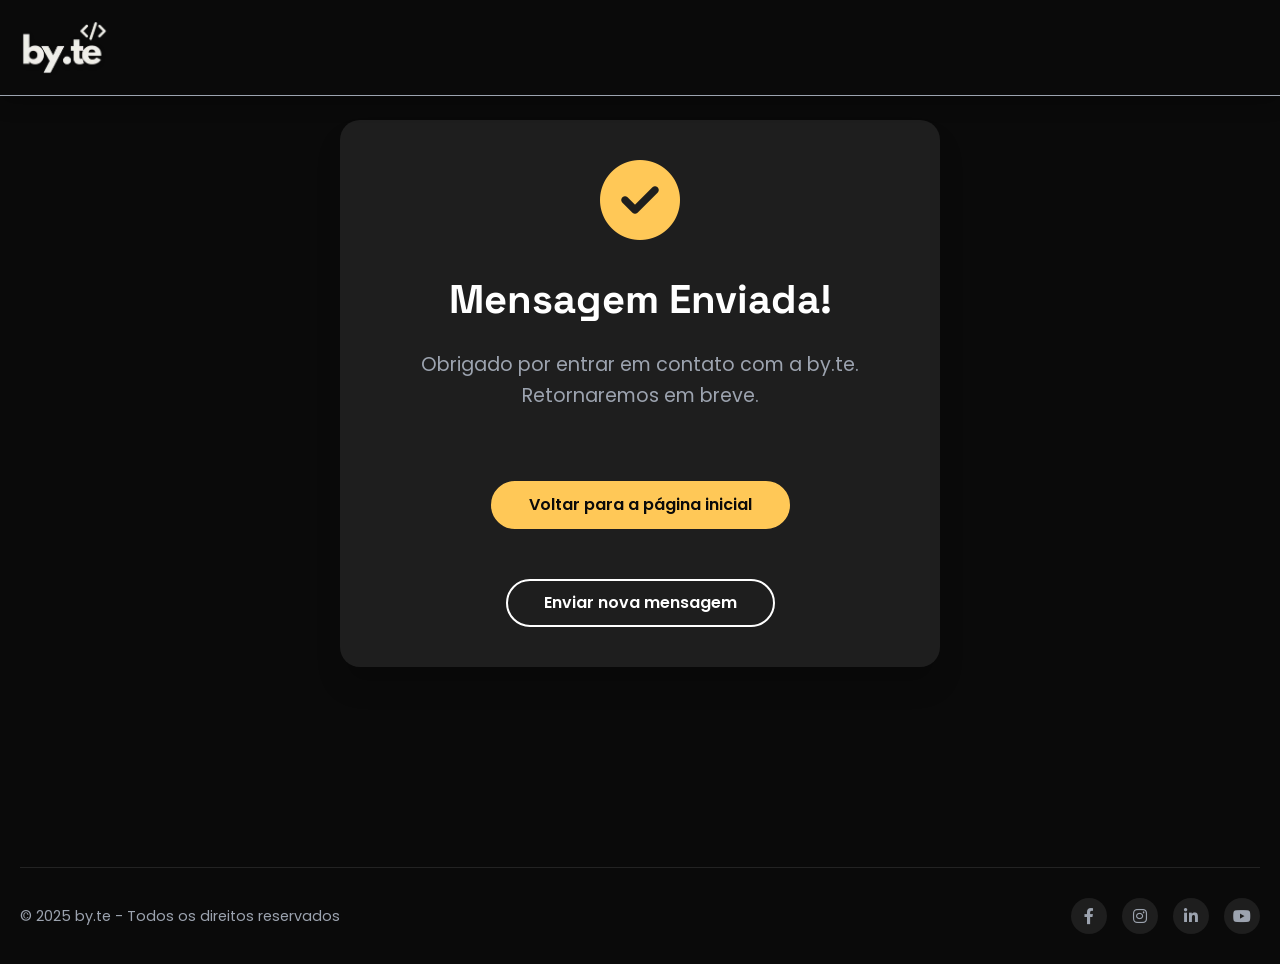
<file: obrigado.html>
<!DOCTYPE html>
<html lang="pt-BR">
<head>
  <meta charset="UTF-8">
  <meta name="viewport" content="width=device-width, initial-scale=1.0">
  <link rel="stylesheet" href="css/all.min.css">
  <link rel="stylesheet" href="css/fonts.css">
  <link rel="stylesheet" href="style.css">
  <link rel="icon" type="image/png" href="imgs/Byte.webp">

  <title>Mensagem Enviada | by.te</title>
  <meta name="description" content="Obrigado por entrar em contato com a by.te. Retornaremos em breve.">
  <meta name="robots" content="noindex, follow">
<script>addEventListener('load',function(){document.documentElement.classList.add('bg-ready')})</script>
</head>
<body>
  <!-- Header -->
  <header id="header" class="performance-optimized">
    <div class="container header-container">
      <a href="/" class="logo" aria-label="By.te - Página inicial">
        <img src="imgs/Byte.webp" alt="by.te logo" width="120" height="40" fetchpriority="high">
      </a>
    </div>
  </header>

  <main>
    <section class="thank-you-section">
      <div class="container">
        <div class="thank-you-content">
          <div class="thank-you-icon">
            <i class="fas fa-check-circle"></i>
          </div>
          <h1>Mensagem Enviada!</h1>
          <p>Obrigado por entrar em contato com a by.te. Retornaremos em breve.</p>
          <div class="thank-you-actions">
            <a href="/" class="cta-btn cta-btn-primary">Voltar para a página inicial</a>
            <a href="/#contact" class="cta-btn cta-btn-secondary">Enviar nova mensagem</a>
          </div>
        </div>
      </div>
    </section>
  </main>

  <!-- Footer -->
  <footer class="footer">
    <div class="container">
      <div class="footer-bottom">
        <p class="copyright">&copy; 2025 by.te - Todos os direitos reservados</p>
        <div class="footer-social">
          <a href="#" aria-label="Facebook"><i class="fab fa-facebook-f"></i></a>
          <a href="https://instagram.com/byte_ag" aria-label="Instagram"><i class="fab fa-instagram"></i></a>
          <a href="#" aria-label="LinkedIn"><i class="fab fa-linkedin-in"></i></a>
          <a href="#" aria-label="YouTube"><i class="fab fa-youtube"></i></a>
        </div>
      </div>
    </div>
  </footer>

  <script src="script.js" defer></script>
</body>
</html>
</file>
<file: css/fonts.css>
@font-face {
  font-family: 'Poppins';
  font-style: normal;
  font-weight: 300;
  font-display: swap;
  src: url(../fonts/poppins/poppins-300.woff2) format('woff2');
}
@font-face {
  font-family: 'Poppins';
  font-style: normal;
  font-weight: 400;
  font-display: swap;
  src: url(../fonts/poppins/poppins-400.woff2) format('woff2');
}
@font-face {
  font-family: 'Poppins';
  font-style: normal;
  font-weight: 500;
  font-display: swap;
  src: url(../fonts/poppins/poppins-500.woff2) format('woff2');
}
@font-face {
  font-family: 'Poppins';
  font-style: normal;
  font-weight: 600;
  font-display: swap;
  src: url(../fonts/poppins/poppins-600.woff2) format('woff2');
}
@font-face {
  font-family: 'Poppins';
  font-style: normal;
  font-weight: 700;
  font-display: swap;
  src: url(../fonts/poppins/poppins-700.woff2) format('woff2');
}
@font-face {
  font-family: 'Poppins';
  font-style: normal;
  font-weight: 800;
  font-display: swap;
  src: url(../fonts/poppins/poppins-800.woff2) format('woff2');
}
@font-face {
  font-family: 'Space Grotesk';
  font-style: normal;
  font-weight: 400;
  font-display: swap;
  src: url(../fonts/space-grotesk/space-grotesk-400.woff2) format('woff2');
}
@font-face {
  font-family: 'Space Grotesk';
  font-style: normal;
  font-weight: 500;
  font-display: swap;
  src: url(../fonts/space-grotesk/space-grotesk-500.woff2) format('woff2');
}
@font-face {
  font-family: 'Space Grotesk';
  font-style: normal;
  font-weight: 600;
  font-display: swap;
  src: url(../fonts/space-grotesk/space-grotesk-600.woff2) format('woff2');
}
@font-face {
  font-family: 'Space Grotesk';
  font-style: normal;
  font-weight: 700;
  font-display: swap;
  src: url(../fonts/space-grotesk/space-grotesk-700.woff2) format('woff2');
}
</file>
<file: style.css>
body,header{background-color:var(--bg-color)}.header-cta,.logo img,header{transition:.3s}.container,header,nav ul li a:focus::after,nav ul li a:hover::after{width:100%}.menu-toggle,body,nav ul li a{color:var(--text-color)}.header-cta,nav ul li a{font-size:1rem;text-decoration:none}.hero,body{min-height:100vh}*,.testimonial-slide{box-sizing:border-box}.footer-links,nav ul{list-style:none}.cta-btn,.form-message,.hero,.hero h1,.hero p,.section-header,.subsection-title,.tech-item{text-align:center}.cta-btn,.footer-links a,.footer-social a,.header-cta,.logo,.portfolio-link,.service-card,.service-link,.social-link,.whatsapp-button,nav ul li a{text-decoration:none}:root{--primary-color:#ffc857;--primary-light:#ffd57e;--primary-dark:#e6b43e;--text-color:#ffffff;--bg-color:#0a0a0a;--bg-light:#121212;--bg-lighter:#1e1e1e;--accent-blue:#4361ee;--accent-purple:#7b2cbf;--accent-green:#2ec4b6;--accent-red:#e63946;--accent-orange:#ff6b35;--light-bg:#f8f9fa;--dark-text:#212529;--gray-text:#9ca3af;--medium-gray:#6b7280;--service-bg:#121212;--service-hover:#1a1a1a;--menu-bg:rgba(10, 10, 10, 0.98);--menu-overlay:rgba(0, 0, 0, 0.7);--transition-speed:0.2s;--border-radius-sm:8px;--border-radius-md:12px;--border-radius-lg:20px;--border-radius-xl:30px;--shadow-sm:0 4px 6px rgba(0, 0, 0, 0.1);--shadow-md:0 10px 15px rgba(0, 0, 0, 0.1);--shadow-lg:0 20px 25px rgba(0, 0, 0, 0.15);--shadow-highlight:0 10px 20px rgba(255, 200, 87, 0.2)}*{margin:0;padding:0}body{font-family:Poppins,system-ui,-apple-system,BlinkMacSystemFont,sans-serif;line-height:1.5;overflow-x:hidden;text-rendering:optimizeSpeed;will-change:transform}.transition-transform{transition:transform var(--transition-speed) ease;will-change:transform}.transition-opacity{transition:opacity var(--transition-speed) ease;will-change:opacity}.fade-in{animation:.3s forwards fadeIn;will-change:opacity}img{max-width:100%;height:auto;content-visibility:auto}.smooth-scroll{scroll-behavior:smooth;-webkit-overflow-scrolling:touch}.about-section,.author-image,.clients-section,.faq-answer,.faq-item,.faq-section,.footer,.hero,.portfolio-item,.service-card,.service-image,.tech-section,.testimonial-slider,.thank-you-section,.visually-hidden{overflow:hidden}.performance-optimized{transform:translateZ(0);backface-visibility:hidden;perspective:1000px}h1,h2,h3,h4,h5,h6{font-family:"Space Grotesk",Poppins,sans-serif;font-weight:700}.container{max-width:1280px;margin:0 auto;padding:0 20px}.visually-hidden{border:0;clip:rect(0 0 0 0);height:1px;margin:-1px;padding:0;position:absolute;width:1px}header{padding:20px 0;position:fixed;top:0;left:0;z-index:1000;box-shadow:0 4px 20px rgba(0,0,0,.3);border-bottom:1px solid var(--gray-text)}.hamburger-icon,.hero,.hero h1 span,.hero-content,nav,nav ul li a{position:relative}.header-container{display:flex;justify-content:space-between;align-items:center}.logo{display:block;z-index:1001}.logo:focus,.menu-toggle:focus,.scroll-to-top:focus{outline:2px solid var(--primary-color);outline-offset:3px}.logo img{height:auto;width:90px;display:block}header.scrolled .logo img{width:80px}nav ul{display:flex;align-items:center}nav ul li{margin-left:40px}nav ul li:last-child{margin:0 40px}nav ul li a{font-weight:500;text-transform:uppercase;transition:color .3s;padding:5px}nav ul li a::after{content:"";position:absolute;width:0;height:2px;bottom:0;left:0;background-color:var(--primary-color);transition:width .3s}nav ul li a:focus,nav ul li a:hover{color:var(--primary-color);outline:0}.menu-toggle{display:none;cursor:pointer;background:0 0;border:none;padding:10px;z-index:1001;transition:all var(--transition-speed) ease}.header-cta,.hero h1 span::after{background-color:var(--primary-color)}.hamburger-icon{display:inline-block;width:30px;height:20px}.hamburger-icon span{display:block;position:absolute;height:3px;width:100%;background:var(--text-color);border-radius:3px;opacity:1;left:0;transform:rotate(0);transition:.25s ease-in-out}.hamburger-icon span:first-child{top:0}.hamburger-icon span:nth-child(2),.hamburger-icon span:nth-child(3){top:9px}.hamburger-icon span:nth-child(4){top:18px}.menu-toggle.active .hamburger-icon span:first-child,.menu-toggle.active .hamburger-icon span:nth-child(4){top:9px;width:0%;left:50%}.menu-toggle.active .hamburger-icon span:nth-child(2){transform:rotate(45deg)}.menu-toggle.active .hamburger-icon span:nth-child(3){transform:rotate(-45deg)}.header-cta{display:inline-block;color:var(--bg-color);padding:12px 40px;border-radius:var(--border-radius-xl);font-weight:600;border:2px solid var(--primary-color);margin-left:30px}.hero h1,.service-tag{color:var(--text-color)}.about-text .highlight,.service-tag{font-weight:500}.cta-btn,.service-tag{border-radius:var(--border-radius-xl);transition:.3s}.header-cta:focus,.header-cta:hover{background-color:transparent;color:var(--primary-color);transform:translateY(-2px);outline:0}.hero{display:flex;flex-direction:column;justify-content:center;align-items:center;padding:70px 0 60px}.hero::before{content:"";position:absolute;top:0;left:0;width:100%;height:100%;background:radial-gradient(ellipse at 70% 20%,rgba(255,200,87,.14),transparent 60%),linear-gradient(160deg,#1e1e1e 0%,#121212 55%,#0a0a0a 100%);z-index:-1}.hero-content{z-index:2;max-width:1000px}.hero h1{font-size:3.5rem;font-weight:800;margin-bottom:20px;line-height:1.1;width:100%}.hero h1 span{color:var(--primary-color);display:inline-block}.hero h1 span::after{content:"";position:absolute;width:100%;height:8px;bottom:5px;left:0;opacity:.3;z-index:-1}.hero p{font-size:1.2rem;max-width:850px;margin:0 auto 20px;padding:0 20px;width:100%;color:var(--gray-text)}.services-list{display:flex;flex-wrap:wrap;justify-content:center;gap:15px;margin:0 auto;max-width:900px}.service-tag{background-color:rgba(255,255,255,.1);padding:8px 16px;font-size:.9rem}.cta-btn,.feature-title,.slogan{font-weight:600}.footer-social a:hover,.service-tag:hover,.social-link:hover{background-color:var(--primary-color);color:var(--bg-color);transform:translateY(-3px)}.cta-buttons{display:flex;gap:20px;justify-content:center;margin-top:0;flex-wrap:wrap}.cta-btn{padding:10px 36px;font-size:1rem}.cta-btn-primary{background-color:var(--primary-color);color:var(--bg-color);border:2px solid var(--primary-color)}.cta-btn-primary:focus,.cta-btn-primary:hover{background-color:var(--primary-dark);border-color:var(--primary-dark);transform:translateY(-3px);box-shadow:var(--shadow-highlight);outline:0}.cta-btn-secondary{background-color:transparent;color:var(--text-color);border:2px solid var(--text-color)}.cta-btn-secondary:focus,.cta-btn-secondary:hover{background-color:var(--text-color);color:var(--bg-color);transform:translateY(-3px);box-shadow:var(--shadow-md);outline:0}.faq-item.active .faq-question,.service-card:hover .service-icon,.subsection-title::after{background-color:var(--primary-color)}.about-section,.about-text .highlight,.scroll-down,.section-header h2{color:var(--text-color)}.scroll-down{position:absolute;bottom:0;left:50%;transform:translateX(-50%);display:flex;flex-direction:column;align-items:center;font-size:.9rem;opacity:.7;transition:.3s;cursor:pointer}.scroll-down:hover{opacity:1;transform:translate(-50%,-5px)}.scroll-down i{font-size:1.5rem;animation:2s infinite bounce}@keyframes bounce{0%,100%,20%,50%,80%{transform:translateY(0)}40%{transform:translateY(-10px)}60%{transform:translateY(-5px)}}.about-section{background-color:var(--bg-color);padding:95px 0;position:relative}.about-background{position:absolute;top:0;left:0;width:100%;height:100%;opacity:.5;pointer-events:none;z-index:0}.section-header{margin-bottom:60px;position:relative}.section-header h2{font-size:2.5rem;font-weight:700;margin-bottom:20px;position:relative;display:inline-block}.contact-text a:hover,.section-header h2 span{color:var(--primary-color)}.section-header h2::after{content:"";position:absolute;width:80px;height:4px;background:var(--primary-color);bottom:-10px;left:50%;transform:translateX(-50%)}.section-header p{font-size:1.2rem;color:var(--gray-text);max-width:700px;margin:20px auto 0}.about-content{display:grid;grid-template-columns:repeat(3,1fr);gap:40px;position:relative;z-index:1}.about-features,.about-image,.about-values{gap:20px;display:flex}.about-text{grid-column:1/2}.about-values{grid-column:2/3;flex-direction:column}.about-image{grid-column:3/4;flex-direction:column;position:relative}.about-image img{width:100%;border-radius:var(--border-radius-lg);box-shadow:var(--shadow-lg);object-fit:cover;aspect-ratio:4/3}.about-image::before{content:"";position:absolute;width:calc(100% + 20px);height:calc(100% + 40px);border:3px solid var(--primary-color);border-radius:var(--border-radius-lg);top:-20px;left:20px;z-index:-1}.about-text h3{font-size:2rem;margin-bottom:20px;color:var(--primary-color)}.about-text p{margin-bottom:20px;font-size:1.1rem;line-height:1.8;color:var(--gray-text)}.about-features{flex-wrap:wrap;margin-top:30px}.feature-item{flex:1;min-width:200px;background-color:rgba(0,0,0,.2);padding:20px;border-radius:var(--border-radius-md);transition:.3s}.contact-card:hover,.feature-item:hover{transform:translateY(-5px);box-shadow:var(--shadow-md)}.feature-icon{width:50px;height:50px;background-color:rgba(255,200,87,.1);border-radius:50%;display:flex;align-items:center;justify-content:center;margin-bottom:15px}.feature-icon i{font-size:20px;color:var(--primary-color)}.feature-title{font-size:1.2rem;margin-bottom:10px}.author-info p,.feature-text{font-size:.9rem;color:var(--gray-text)}.service-title,.tech-item:hover .tech-name{color:var(--text-color)}.slogan{font-style:italic;font-size:1.3rem;margin-top:30px;padding:20px;border-left:4px solid var(--primary-color);background-color:rgba(0,0,0,.2);border-radius:0 var(--border-radius-md) var(--border-radius-md) 0}.form-control:focus,.newsletter-input:focus{outline:0;border-color:var(--primary-color)}.contact-section,.services-section{background-color:var(--bg-light);padding:120px 0;position:relative;overflow:hidden}.clients-background,.faq-background,.services-background,.tecnologias-background{position:absolute;top:0;left:0;width:100%;height:100%;opacity:.5;pointer-events:none;z-index:0}.services-grid{display:grid;grid-template-columns:repeat(auto-fill,minmax(350px,1fr));gap:30px;margin-top:50px}.service-card{background-color:rgba(0,0,0,.2);border-radius:var(--border-radius-lg);transition:.3s;position:relative;z-index:1}.service-card:hover{transform:translateY(-10px);box-shadow:var(--shadow-lg)}.service-card::before{content:"";position:absolute;top:0;left:0;width:100%;height:5px;background:var(--primary-color);z-index:1;transform:scaleX(0);transform-origin:left;transition:transform .5s}.service-card:hover::before{transform:scaleX(1)}.service-image{height:200px}.service-image img{width:100%;height:100%;object-fit:cover;transition:transform .5s}.portfolio-item:hover .portfolio-image,.service-card:hover .service-image img{transform:scale(1.1)}.service-content{padding:30px}.service-icon{width:60px;height:60px;background-color:rgba(255,200,87,.1);border-radius:50%;display:flex;align-items:center;justify-content:center;margin-bottom:20px;transition:.3s}.service-icon i{font-size:24px;color:var(--primary-color);transition:.3s}.faq-item.active .faq-question h3,.service-card:hover .service-icon i{color:var(--bg-color)}.service-title{font-size:1.5rem;font-weight:700;margin-bottom:15px}.service-description{font-size:1rem;color:var(--gray-text);margin-bottom:20px;line-height:1.6}.service-features{margin-bottom:25px;min-height:150px}.service-feature{display:flex;align-items:center;margin-bottom:10px}.service-feature i{color:var(--primary-color);margin-right:10px;font-size:.9rem}.service-feature span{font-size:.95rem;color:var(--gray-text)}.service-link{display:inline-block;padding:10px 20px;background-color:transparent;color:var(--primary-color);border:1px solid var(--primary-color);border-radius:var(--border-radius-md);font-weight:500;margin:0 2px;transition:.3s}.portfolio-filter.active,.portfolio-filter:hover,.service-link:hover{background-color:var(--primary-color);color:var(--bg-color)}.tech-section{background-color:var(--menu-bg);padding:100px 0;position:relative}.tech-grid{display:grid;grid-template-columns:repeat(auto-fill,minmax(120px,1fr));gap:30px;margin-top:50px}.tech-icon,.tech-item{display:flex;transition:.3s}.tech-item{flex-direction:column;align-items:center}.tech-item:hover{transform:translateY(-10px)}.tech-icon{width:80px;height:80px;background-color:#000;border-radius:var(--border-radius-md);align-items:center;justify-content:center;margin-bottom:15px;box-shadow:var(--shadow-sm)}.tech-item:hover .tech-icon{box-shadow:var(--shadow-highlight)}.tech-icon img{width:40px;height:40px;transition:.3s}.tech-name{font-size:.9rem;font-weight:500;color:var(--gray-text);transition:.3s}.clients-section{background-color:var(--dark-text);padding:120px 0;position:relative}.subsection-title{font-size:1.8rem;color:var(--light-bg);margin-bottom:30px;position:relative;display:inline-block;left:50%;transform:translateX(-50%)}.subsection-title::after{content:"";position:absolute;width:60px;height:3px;bottom:-10px;left:50%;transform:translateX(-50%)}.portfolio-item:hover .portfolio-category,.portfolio-item:hover .portfolio-link,.portfolio-item:hover .portfolio-title,.testimonial-slide.active{opacity:1;transform:translateY(0)}.portfolio-section{margin-bottom:80px}.portfolio-filters{display:flex;justify-content:center;flex-wrap:wrap;gap:15px;margin-bottom:40px}.portfolio-filter{padding:8px 20px;background-color:rgba(0,0,0,.2);border:none;border-radius:var(--border-radius-md);color:var(--text-color);font-size:.9rem;font-weight:500;cursor:pointer;transition:.3s}.portfolio-grid{display:grid;grid-template-columns:repeat(auto-fill,minmax(300px,1fr));gap:30px}.portfolio-item{position:relative;border-radius:var(--border-radius-lg);height:300px}.portfolio-image{width:100%;height:100%;object-fit:cover;transition:.5s}.portfolio-overlay{position:absolute;top:0;left:0;width:100%;height:100%;background:rgba(10,10,10,.8);display:flex;flex-direction:column;justify-content:center;align-items:center;padding:20px;opacity:0;transition:.3s}.portfolio-item:hover .portfolio-overlay{opacity:1}.portfolio-title{font-size:1.5rem;font-weight:600;color:var(--text-color);margin-bottom:10px;transform:translateY(20px);opacity:0;transition:.4s .1s}.portfolio-category,.portfolio-link{font-size:.9rem;opacity:0;transform:translateY(20px)}.portfolio-category{color:var(--primary-color);margin-bottom:20px;transition:.4s .2s}.portfolio-link{display:inline-block;padding:8px 20px;background-color:var(--primary-color);color:var(--bg-color);border-radius:var(--border-radius-md);font-weight:500;transition:.4s .3s}.testimonials-section{margin-top:80px}.testimonials-container{position:relative;max-width:1000px;margin:0 auto}.testimonial-slider{position:relative;width:100%;min-height:360px}.testimonial-slide{display:none;width:100%;padding:20px;opacity:0;transition:opacity .5s,transform .5s;position:absolute;top:0;left:0;transform:translateY(20px);z-index:1}.testimonial-slide.active{display:block;z-index:2}.testimonial-card{background-color:rgba(0,0,0,.2);border-radius:var(--border-radius-lg);padding:40px;position:relative;box-shadow:var(--shadow-md)}.testimonial-content{position:relative;padding-left:40px;margin-bottom:30px}.testimonial-content::before{content:"\201C";font-size:80px;font-family:Georgia,serif;color:var(--primary-color);opacity:.3;position:absolute;top:-20px;left:-10px}.testimonial-text{font-size:1.1rem;line-height:1.8;color:var(--text-color)}.testimonial-author{display:flex;align-items:center}.author-image{width:60px;height:60px;border-radius:50%;margin-right:20px;border:3px solid var(--primary-color)}.author-image img{width:100%;height:100%;object-fit:cover}.author-info h4{font-size:1.2rem;margin-bottom:5px;color:var(--text-color)}.testimonial-rating{margin-top:10px}.testimonial-rating i{color:var(--primary-color);font-size:1rem;margin-right:3px}.testimonial-controls{display:flex;justify-content:center;margin-top:40px;gap:10px}.testimonial-dot{width:12px;height:12px;border-radius:50%;background-color:rgba(0,0,0,.3);opacity:.5;cursor:pointer;transition:.3s}.testimonial-dot.active{opacity:1;background-color:var(--primary-color);transform:scale(1.2)}.faq-section{background-color:var(--bg-lighter);padding:120px 0;position:relative}.faq-container{max-width:800px;margin:0 auto}.faq-item{background-color:rgba(0,0,0,.2);border-radius:var(--border-radius-md);margin-bottom:20px}.faq-question{padding:20px 30px;display:flex;justify-content:space-between;align-items:center;cursor:pointer;transition:.3s}.faq-question h3{font-size:1.1rem;font-weight:600;color:var(--text-color)}.faq-question i{color:var(--primary-color);transition:.3s}.faq-answer{padding:0 30px;max-height:0;transition:max-height .5s}.faq-answer p{padding-bottom:20px;color:var(--gray-text);line-height:1.6}.faq-item.active .faq-question i{color:var(--bg-color);transform:rotate(180deg)}.faq-item.active .faq-answer{max-height:1000px;transition:max-height .5s ease-in-out}.contact-container{display:flex;flex-wrap:wrap;gap:50px;margin-top:50px}.contact-info{flex:1;min-width:300px;order:1}.contact-card{background-color:var(--bg-lighter);border-radius:var(--border-radius-lg);padding:40px;margin-bottom:30px;transition:.3s}.contact-icon,.social-link{height:40px;border-radius:50%;display:flex;width:40px}.contact-card h3,.contact-item,.footer-logo,.form-group{margin-bottom:20px}.contact-card h3{font-size:1.5rem;color:var(--text-color)}.contact-item{display:flex;align-items:flex-start}.contact-icon{background-color:rgba(255,200,87,.1);align-items:center;justify-content:center;margin-right:15px}.form-container,.social-link{background-color:var(--bg-lighter)}.contact-icon i{font-size:16px;color:var(--primary-color)}.contact-text,.form-col{flex:1}.contact-text h4{font-size:1.1rem;margin-bottom:5px;color:var(--text-color)}.contact-text a,.contact-text p{font-size:1rem;color:var(--gray-text);text-decoration:none;transition:.3s}.social-links{display:flex;gap:15px;margin-top:20px}.social-link{align-items:center;justify-content:center;color:var(--gray-text);transition:.3s}.footer-links a,.form-label,.form-message.active{display:block}.contact-form{flex:1;min-width:300px;order:2}.form-container{border-radius:var(--border-radius-lg);padding:40px;box-shadow:var(--shadow-md)}.form-label{margin-bottom:8px;font-size:.9rem;color:var(--gray-text)}.form-control,.submit-btn{font-size:1rem;transition:.3s}.form-control{width:100%;padding:12px 15px;background-color:var(--bg-color);border:1px solid var(--bg-lighter);border-radius:var(--border-radius-md);color:var(--text-color)}.form-control:focus{box-shadow:0 0 0 3px rgba(255,200,87,.2)}.form-control::placeholder{color:var(--medium-gray)}textarea.form-control{min-height:150px;resize:vertical}.form-row{display:flex;gap:20px}.submit-btn{background-color:var(--primary-color);color:var(--bg-color);border:none;padding:14px 30px;border-radius:var(--border-radius-md);font-weight:600;cursor:pointer;display:inline-block}.submit-btn:hover{background-color:var(--primary-dark);transform:translateY(-3px);box-shadow:var(--shadow-highlight)}.form-message{display:none;position:fixed;top:50%;left:50%;transform:translate(-50%,-50%);background:var(--white);padding:2rem;border-radius:8px;box-shadow:0 4px 20px rgba(0,0,0,.1);z-index:1000;max-width:400px;width:90%;animation:.3s ease-in-out fadeIn}.message-content{display:flex;flex-direction:column;align-items:center;gap:1rem}.message-content i{font-size:3rem;color:var(--primary-color);margin-bottom:1rem}.message-content h4{color:var(--text-color);font-size:1.5rem;margin:0}.message-content p{color:var(--text-color-light);margin:0;line-height:1.5}.footer-about,.footer-links a{color:var(--gray-text);font-size:.95rem}.form-message::before{content:'';position:fixed;top:0;left:0;right:0;bottom:0;background:rgba(0,0,0,.5);z-index:-1}@keyframes fadeIn{from{opacity:0;transform:translate(-50%,-60%)}to{opacity:1;transform:translate(-50%,-50%)}}.footer{background-color:var(--bg-color);padding:80px 0 30px;position:relative}.footer-social a,.newsletter-input{background-color:var(--bg-lighter)}.footer-content{display:flex;flex-wrap:wrap;gap:50px;margin-bottom:50px}.footer-col{flex:1;min-width:200px}.footer-logo img{height:auto;width:120px}.footer-about{line-height:1.6;margin-bottom:20px}.footer-heading{font-size:1.2rem;color:var(--text-color);margin-bottom:20px;position:relative;padding-bottom:10px}.footer-heading::after{content:'';position:absolute;bottom:0;left:0;width:40px;height:3px;background-color:var(--primary-color)}.newsletter-btn:hover,.scroll-to-top:hover{background-color:var(--primary-dark)}.footer-links li{margin-bottom:10px}.footer-links a{transition:.3s}.footer-links a:hover{color:var(--primary-color);transform:translateX(5px)}.footer-links a i{margin-right:8px;font-size:.8rem}.footer-contact-item{display:flex;align-items:flex-start;margin-bottom:15px}.footer-contact-icon{color:var(--primary-color);margin-right:10px;font-size:1rem}.footer-contact-text,.footer-newsletter p{color:var(--gray-text);font-size:.95rem}.footer-newsletter p{margin-bottom:15px}.newsletter-form{display:flex}.newsletter-input{flex:1;padding:10px 15px;border:1px solid var(--bg-lighter);border-radius:var(--border-radius-md) 0 0 var(--border-radius-md);color:var(--text-color);font-size:.95rem}.newsletter-btn,.scroll-to-top{background-color:var(--primary-color);cursor:pointer}.newsletter-btn{color:var(--bg-color);border:none;padding:0 15px;border-radius:0 var(--border-radius-md) var(--border-radius-md) 0;transition:.3s}.footer-social a,.scroll-to-top{border-radius:50%;display:flex;transition:.3s}.footer-bottom{border-top:1px solid rgba(255,255,255,.1);padding-top:30px;display:flex;justify-content:space-between;align-items:center;flex-wrap:wrap;gap:20px}.copyright{color:var(--gray-text);font-size:.9rem}.footer-social{display:flex;gap:15px}.footer-social a{width:36px;height:36px;align-items:center;justify-content:center;color:var(--gray-text)}.scroll-to-top{position:fixed;bottom:30px;right:30px;width:50px;height:50px;justify-content:center;align-items:center;color:var(--bg-color);font-size:1.5rem;box-shadow:0 4px 12px rgba(0,0,0,.8);opacity:0;visibility:hidden;z-index:1000}.scroll-to-top.show,.whatsapp-button.show{opacity:1;visibility:visible}.scroll-to-top:hover{transform:translateY(-5px)}@media (max-width:1200px){.hero h1{font-size:2.5rem}.services-grid{grid-template-columns:repeat(auto-fill,minmax(300px,1fr))}}@media (max-width:992px){.hero h1{font-size:3rem}.hero p{font-size:1.3rem}.section-header h2{font-size:2.2rem}.menu-toggle{display:block;position:absolute;right:1rem}nav ul{display:flex;flex-direction:column;position:fixed;top:0;right:-100%;width:300px;max-width:80%;height:100vh;background-color:var(--menu-bg);z-index:1000;padding:100px 20px 20px;box-shadow:-5px 0 15px rgba(0,0,0,.3);align-items:center;justify-content:flex-start;overflow-y:auto;transition:.4s;visibility:hidden;opacity:0}nav ul.active{right:0;visibility:visible;opacity:1}nav ul li{margin:15px 0;width:100%;text-align:center}nav ul li a{font-size:1.2rem;padding:12px;display:block;border-radius:8px}nav ul li a::after{display:none}nav ul li a:focus,nav ul li a:hover{background-color:rgba(255,200,87,.1)}.header-cta{margin-top:20px;margin-left:0}}@media (max-width:768px){.scroll-to-top{width:40px;height:40px;bottom:20px;right:20px;font-size:1.2rem}.about-content,.about-image,.portfolio-grid,.services-grid{grid-template-columns:1fr}.hero h1{font-size:2.5rem}.hero p{font-size:1.1rem}.cta-buttons{flex-direction:column;gap:15px}.section-header h2{font-size:2.2rem}.section-header p{font-size:1rem}.about-content{gap:30px}.about-text{grid-column:1;grid-row:1}.about-values{grid-column:1;grid-row:2}.about-image{grid-column:1;grid-row:3}.about-image::before{display:none}.tech-grid{grid-template-columns:repeat(auto-fill,minmax(100px,1fr))}.form-row{flex-direction:column;gap:20px}.footer-col{flex:0 0 100%}}@media (max-width:1100px) and (min-width:769px){.about-content,.about-image{grid-template-columns:1fr 1fr}.about-text{grid-column:1/2;grid-row:1}.about-values{grid-column:2/3;grid-row:1}.about-image{grid-column:1/3;grid-row:2;display:grid;gap:20px}.about-image::before{height:calc(100% + 20px)}}@media (max-width:576px){.hero h1{font-size:2rem}.hero p{font-size:1rem}.section-header h2{font-size:1.8rem}.about-features{flex-direction:column}.tech-grid{grid-template-columns:repeat(2,1fr)}.footer-bottom{flex-direction:column;text-align:center}.service-tag{padding:8px 10px;font-size:.72rem}.cta-btn:last-child{margin-top:10px}}.service-main{max-width:1200px;margin:0 auto;padding:60px 20px;display:flex;flex-direction:column;gap:40px}.service-block{display:flex;align-items:center;gap:40px;flex-wrap:wrap}.service-block.reverse{flex-direction:row-reverse}.service-block .service-image{flex:1 1 350px;max-width:500px}.service-block .service-image img{width:100%;height:auto;max-width:100%;border-radius:10px;display:block}.service-block .service-text{flex:2 1 400px;min-width:260px}.service-benefits,.service-process{margin-top:32px;margin-bottom:32px}.service-benefits ul,.service-process ul{display:flex;flex-wrap:wrap;gap:24px;padding:0;margin:0;list-style:none}.service-benefits li,.service-process li{background:#181818;color:#fff;border-radius:8px;padding:20px 24px;flex:1 1 220px;min-width:180px;box-shadow:0 2px 8px rgba(0,0,0,.04);font-size:1rem}.cta-btn{display:inline-block;margin-top:30px}@media (max-width:900px){.service-block{flex-direction:column;align-items:flex-start}.service-block.reverse{flex-direction:column}.service-block .service-image,.service-block .service-text{max-width:100%;width:100%}}.thank-you-section{min-height:calc(100vh - 200px);display:flex;align-items:center;justify-content:center;padding:120px 0;background-color:var(--bg-color);position:relative}.thank-you-content{text-align:center;max-width:600px;margin:0 auto;padding:40px;background-color:var(--bg-lighter);border-radius:var(--border-radius-lg);box-shadow:var(--shadow-lg);animation:.5s ease-out fadeIn}.thank-you-icon{margin-bottom:30px}.thank-you-icon i{font-size:80px;color:var(--primary-color);animation:.5s ease-out scaleIn}.thank-you-content h1{font-size:2.5rem;color:var(--text-color);margin-bottom:20px}.thank-you-content p{font-size:1.2rem;color:var(--gray-text);margin-bottom:40px;line-height:1.6}.thank-you-actions{display:flex;gap:20px;justify-content:center;flex-wrap:wrap}@keyframes scaleIn{from{transform:scale(0);opacity:0}to{transform:scale(1);opacity:1}}.whatsapp-button{position:sticky;top:90vh;left:93%;width:74px;height:75px;background-color:#25d366;color:#fff;border-radius:50%;display:flex;justify-content:center;align-items:center;font-size:48px;box-shadow:0 4px 12px rgba(0,0,0,.3);z-index:9999;opacity:0;visibility:hidden;transition:.3s}.whatsapp-button:hover{transform:scale(1.1);background-color:#128c7e}@media (max-width:768px){.service-main{padding:40px 8px;gap:28px}.service-block{flex-direction:column;align-items:center;gap:24px}.service-block .service-image,.service-block .service-text{width:100%;max-width:100%}.service-benefits ul,.service-process ul{flex-direction:column;gap:16px}.service-benefits li,.service-process li{padding:16px 12px;font-size:.98rem}.thank-you-content{padding:30px 20px}.thank-you-content h1{font-size:2rem}.thank-you-content p{font-size:1.1rem}.contact-container,.thank-you-actions{flex-direction:column}.thank-you-actions .cta-btn{width:100%}.scroll-to-top{width:40px;height:40px;bottom:20px;right:20px;font-size:1.2rem}.whatsapp-button{width:50px;top:92vh;height:50px;bottom:20px;left:85%;font-size:1.8rem}.contact-info{order:2}.contact-form{order:1}.testimonial-slider{min-height:420px}.testimonial-card{padding:25px}.testimonial-content{padding-left:20px;margin-bottom:20px}.testimonial-content::before{font-size:50px;top:-10px;left:-5px}.testimonial-text{font-size:1rem;line-height:1.6}.testimonial-author{flex-direction:column;align-items:center;text-align:center}.author-image{margin-right:0;margin-bottom:15px}.author-info{text-align:center}.testimonial-controls{margin-top:30px}}@media (max-width:480px){.testimonial-slider{min-height:480px}.testimonial-card{padding:20px}.testimonial-content{padding-left:15px}.testimonial-text{font-size:.95rem}}.bg-ready .about-background{background-image:url("data:image/svg+xml,%3Csvg xmlns='http://www.w3.org/2000/svg' width='400' height='400' viewBox='0 0 400 400'%3E%3Cstyle%3E .text %7B font: bold 30px sans-serif; fill: rgba(255,255,255,0.03); %7D %3C/style%3E%3Ctext x='0' y='30' class='text'%3E0 1 0 1 0 1 0 1 0 1 0 1 0 1%3C/text%3E%3Ctext x='0' y='70' class='text'%3E1 0 1 0 1 0 1 0 1 0 1 0 1 0%3C/text%3E%3Ctext x='0' y='110' class='text'%3E0 1 0 1 0 1 0 1 0 1 0 1 0 1%3C/text%3E%3Ctext x='0' y='150' class='text'%3E1 0 1 0 1 0 1 0 1 0 1 0 1 0%3C/text%3E%3Ctext x='0' y='190' class='text'%3E0 1 0 1 0 1 0 1 0 1 0 1 0 1%3C/text%3E%3Ctext x='0' y='230' class='text'%3E1 0 1 0 1 0 1 0 1 0 1 0 1 0%3C/text%3E%3Ctext x='0' y='270' class='text'%3E0 1 0 1 0 1 0 1 0 1 0 1 0 1%3C/text%3E%3Ctext x='0' y='310' class='text'%3E1 0 1 0 1 0 1 0 1 0 1 0 1 0%3C/text%3E%3Ctext x='0' y='350' class='text'%3E0 1 0 1 0 1 0 1 0 1 0 1 0 1%3C/text%3E%3Ctext x='0' y='390' class='text'%3E1 0 1 0 1 0 1 0 1 0 1 0 1 0%3C/text%3E%3C/svg%3E")}.bg-ready .clients-background,.bg-ready .faq-background,.bg-ready .services-background,.bg-ready .tecnologias-background{background-image:url("data:image/svg+xml,%3Csvg xmlns='http://www.w3.org/2000/svg' width='400' height='400' viewBox='0 0 400 400'%3E%3Cstyle%3E .text %7B font: bold 30px sans-serif; fill: rgba(255,255,255,0.02); %7D %3C/style%3E%3Ctext x='0' y='30' class='text'%3E0 1 0 1 0 1 0 1 0 1 0 1 0 1%3C/text%3E%3Ctext x='0' y='70' class='text'%3E1 0 1 0 1 0 1 0 1 0 1 0 1 0%3C/text%3E%3Ctext x='0' y='110' class='text'%3E0 1 0 1 0 1 0 1 0 1 0 1 0 1%3C/text%3E%3Ctext x='0' y='150' class='text'%3E1 0 1 0 1 0 1 0 1 0 1 0 1 0%3C/text%3E%3Ctext x='0' y='190' class='text'%3E0 1 0 1 0 1 0 1 0 1 0 1 0 1%3C/text%3E%3Ctext x='0' y='230' class='text'%3E1 0 1 0 1 0 1 0 1 0 1 0 1 0%3C/text%3E%3Ctext x='0' y='270' class='text'%3E0 1 0 1 0 1 0 1 0 1 0 1 0 1%3C/text%3E%3Ctext x='0' y='310' class='text'%3E1 0 1 0 1 0 1 0 1 0 1 0 1 0%3C/text%3E%3Ctext x='0' y='350' class='text'%3E0 1 0 1 0 1 0 1 0 1 0 1 0 1%3C/text%3E%3Ctext x='0' y='390' class='text'%3E1 0 1 0 1 0 1 0 1 0 1 0 1 0%3C/text%3E%3C/svg%3E")}
</file>
